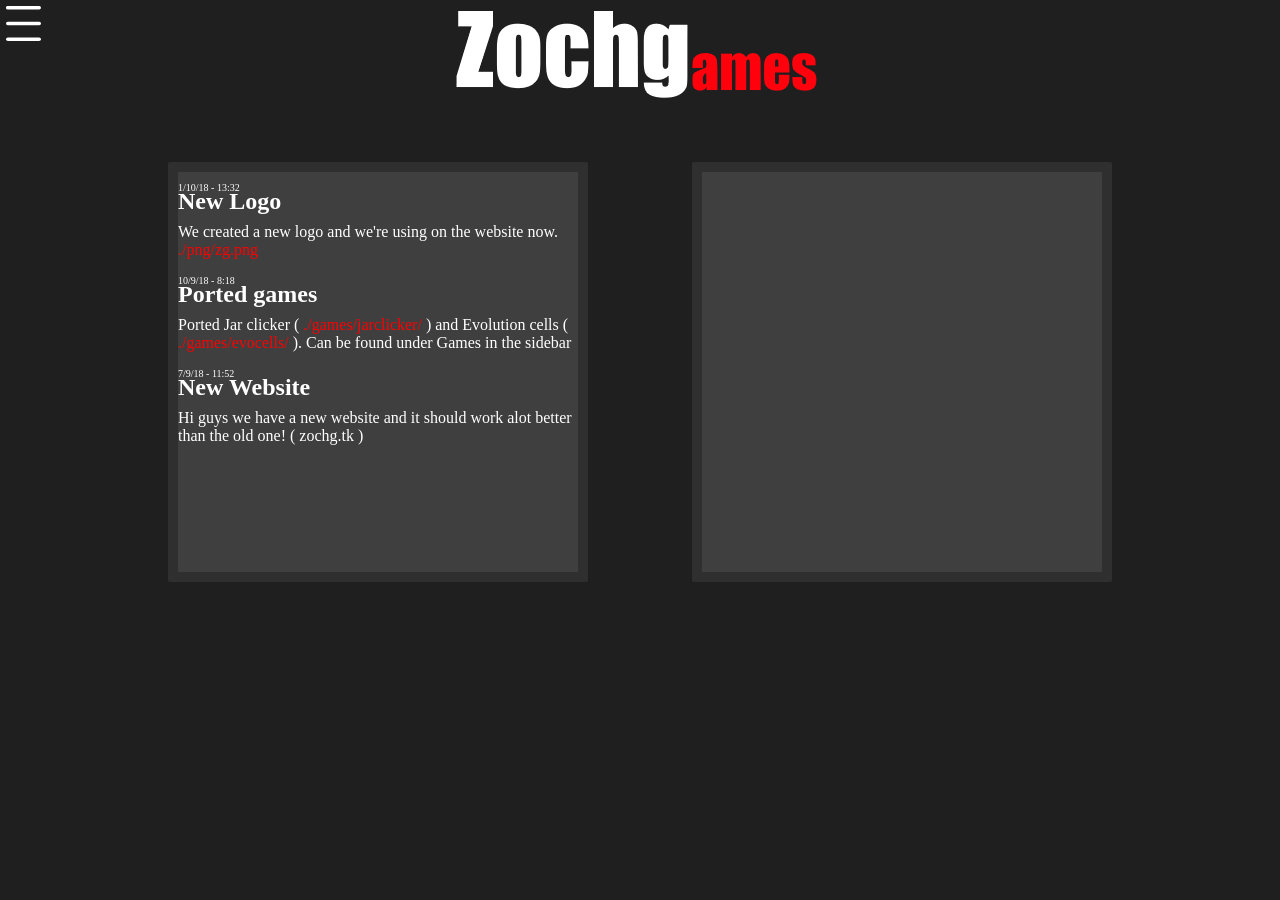
<file: index.html>
<!DOCTYPE html>
<html lang="en">
<head>
    <meta charset="UTF-8">
    <meta name="viewport" content="width=device-width, initial-scale=1.0">
    <meta http-equiv="X-UA-Compatible" content="ie=edge">
    <title>Zochg</title>
</head>
<link rel="stylesheet" type="text/css" href="./css/css.css">
<body>
    <div id="sidebar">
        <img src="icon.svg" width="35" style="position:fixed; top: 6px;left:6px" class="icon">
        <ul class="horizontal-list">
            <li><a><h2>Home</h2></a></li>
            <li><a href="./games"><h3>Games</h3></a>
                <ul style="margin-top:-16px" class="withshit">
                    <li  style="margin-top:-16px"><a href="./games/jarclicker">Jar Clicker</a></li>
                    <li  style="margin-top:-16px"><a href="./games/evocells">Evoluion Cells</a></li>
                </ul>
            </li>
            <li><a href="./updates"><h3>Updates</h3></a></li>
        </ul>
    </div>

    <h1 id="header"><img src="./png/zg.png"></h1>

    <div id="updates">
    <div id="news">
    </div>
    
    <div id="new-games">
            <iframe src="https://discordapp.com/widget?id=512221176228085760&theme=dark" width="350" height="500" allowtransparency="true" frameborder="0"></iframe>
        </div>
        </div>
        
</body>
<script src="./js/updates.js"></script>
<script>

    var regex = /(([a-z]+:\/\/)?(([a-z0-9\-]+\.)?(this+\.+\/)+([a-z]{2}|aero|arpa|biz|com|coop|edu|gov|info|int|jobs|mil|museum|name|nato|net|org|pro|travel|local|internal|ga|tk|com|dk|co|co.uk|uk|png|mpg|mp3|jpg|cos|games|[a-z]))(:[0-9]{1,5})?(\/[a-z0-9_\-\.~]+)*(\/([a-z0-9_\-\.]*)(\?[a-z0-9+_\-\.%=&amp;]*)?)?(#[a-zA-Z0-9!$&'()*+.=-_~:@/?]*)?)(\s+|$)/gi;
    //var urlRegex = /(https?:\/\/[^\s]+)/g;

    for (i=news.length-1;i>=0;i--) {
        var header = document.createElement("h2");
        var text = document.createElement("p");
        var date = document.createElement("p");

        header.innerHTML = news[i].header;
        text.innerHTML = news[i].body;
        date.innerHTML = news[i].date;

        text.innerHTML = text.innerHTML.replace(regex, function(url) {
        return '<a href="' + url.replace("this","") + '" style="color:red">' + url.replace("this","") + '</a>';
    })

        date.style.fontSize = "10px";
        date.style.marginBottom = "-25px";
        
        header.style.marginBottom = "-8px"

        document.getElementById("news").appendChild(date);
        document.getElementById("news").appendChild(header);
        document.getElementById("news").appendChild(text);
    }
    
    setTimeout(() => {
        var goto = confirm(`We have migrated from this website to a new one.
Do you want to visit the new one instead?`)
    
    if (goto)
        window.location.replace("https://zochg.herokuapp.com")
    },2000)

</script>
</html>
</file>
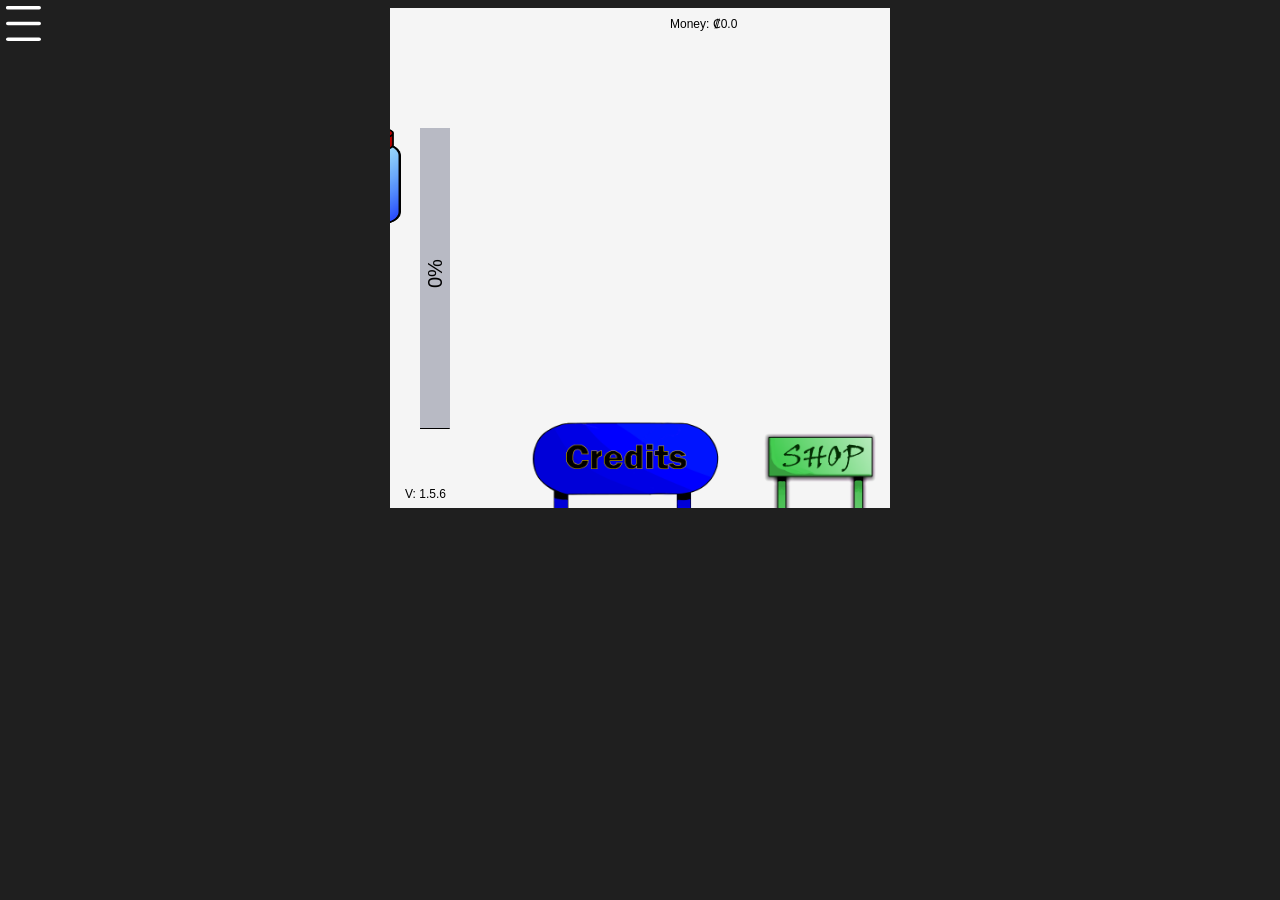
<file: games/jarclicker/index.html>
<!DOCTYPE html>
<!-- This is based on DillingerLee's great template here:
https://github.com/Team-Code/KA_Offline -->
<html> 
 <head>
 <link rel="shortcut icon" href="New_jar.png">
 
    <title>Jar Clicker</title>
	
	<style>
	
	/*canvas:hover {
	cursor: url("jar_mus.ico"), auto;
	}	*/
	</style>

	<link rel="stylesheet" type="text/css" href="../../css/css.css">
</head>
 <body>


        <div id="sidebar">
                <img src="../../icon.svg" width="35" style="position:fixed; top: 6px;left:6px" class="icon">
                <ul class="horizontal-list">
                    <li><a href="../../	"><h2>Home</h2></a></li>
                    <li><a href="../../games"><h3>Games</h3></a>
                        <ul style="margin-top:-16px" class="withshit">
                            <li style="margin-top:-16px; color:#ffc805"><a>Jar Clicker</a></li>
                            <li style="margin-top:-16px"><a href="../evocells">Evoluion Cells</a></li>
                        </ul>
                    </li>
                    <li><a href="../../updates"><h3>Updates</h3></a></li>
                </ul>
            </div>
 
 
<!-- <img width="222" height="144" class="sd-res logo-normal" alt="Zochg.com" src="Drawing.png"> -->
	<!--This draws the Canvas on the webpage -->
	<div style="margin:0 auto; width:500px; height:500px;">
      <canvas id="mycanvas" style="margin:0 auto">
		<h1 style="color:white; font-family:sans-serif">LOADING...</h1>	  
	</canvas> 
	</div>

 </body>
 
 <!-- Run all the JavaScript stuff -->
 <!-- Include the processing.js library -->
 <!-- See https://khanacademy.zendesk.com/hc/en-us/articles/202260404-What-parts-of-ProcessingJS-does-Khan-Academy-support- for differences -->
 <script src="processing.min.js"></script> 
 
 <!--
DOWNLOAD:
Notepad++
Chrome


 -->
 <script src="numerals.min.js"></script>
 
<script type="text/javascript" id="cookieinfo"
    src="//cookieinfoscript.com/js/cookieinfo.min.js"
    data-bg="#645862"
    data-fg="#FFFFFF"
    data-link="#F1D600"
    data-cookie="acceptCookies"
    data-text-align="left"
       data-close-text="I accept Cookies!">
</script>

 <script>
 
function setCookie(varNavn, value) {

// Build the expiration date string:
var expiration_date = new Date();
expiration_date.setFullYear(expiration_date.getFullYear() + 1);

var expires = new Date();
 expires = new Date(new Date().getTime() + parseInt(expires) * 1000 * 60 * 60 * 24);


document.cookie = varNavn + "=" + value + "; path=/games/jarclicker/; expires=Thu, 18 Dec 2033 12:00:00 UTC; domain=zochg.ga";
}

function getCookie(varNavn) {
    var name = varNavn + "=";
    var ca = document.cookie.split(';');
    for(var i = 0; i < ca.length; i++) {
        var c = ca[i];
        while (c.charAt(0) == ' ') {
            c = c.substring(1);
        }
        if (c.indexOf(name) == 0) {
            return c.substring(name.length, c.length);
        }
    }
    return "";
}
 
 
    var sketchProc = function(processingInstance) {
     with (processingInstance) {
        size(500, 500); 
        frameRate(30);
	
		//time
		var minutesInt = 0;
		var hoursInt = 0;
		
		secondsInt = getCookie("timeS");
		
		if (getCookie("timeM") === "" || getCookie("timeM") === "0") {
		var minutesInt = 0;
		} else {
		minutesInt = getCookie("timeM");
		}
		
		if (getCookie("timeH") === "" || getCookie("timeM") === "0") {
		var hoursInt = 0;
		} else {
		hoursInt = getCookie("timeH");
		}
		
		//?Jars
		var NewsX = 40;
		var NewsY = 40;
        var NewsHoojde = 400;
        var NewsBredde = 335;
        var Newsjar = false;
		
        var ShopjarX = 40;
        var ShopjarY =  40;
        var ShopjarBredde = 335;
        var ShopjarHoojde = 400;
        var Shopjar = false;
		
        var TvjarX = 40;
        var TvjarY = 40;
        var TvHoojde = 400;
        var TvBredde = 335;
        var Tvjar = false;
		
        var ForjarX = 40;
        var ForjarY = 40;
        var ForjarBredde = 335;
        var ForjarHoojde = 400;		
		var Forjar = false;
		
		//creditAd
		var creditX = 40;
		var creditY = 40;
		var creditBredde = 400;
		var creditHoojde = 335;
		
		
		//Credit's
		var creditsignX = 360; //width
		var creditsingY = 245; //hieght
		var creditOpen = false;
		var creditsignBredde = 50; //x
		var creditssignHoojde = 350; //y
		
      
	  //shoppen
	  var shopsignX = 340;
	  var shopsignY = 400;
	 var shopON = false;
	 var shopsignBredde = 180;
	 var shopsignHoojde = 180;
	 
	 //skoven
	 var skovBredde = 80;
	 var skovHoojde = 80;
	 var skovX = 400;
	 var skovY = 310;
	 
	 //info tegn
	 var infoX = 335;
	 var infoY = 335;
	var infoBredde = 40;
	var infoHoojde = 40;
	
	var infoX2 = 335;
	 var infoY2 = 230;
	var infoBredde2 = 40;
	var infoHoojde2 = 40;
	
	var infoX3 = 335;
	 var infoY3 = 130;
	var infoBredde3 = 40;
	var infoHoojde3 = 40;
	
	var infoX4 = 335;
	 var infoY4 = 30;
	var infoBredde4 = 40;
	var infoHoojde4 = 40;
	 
	 //pris
	 var skovpris = 50;
	 var butikpris = 100;
	 var avispris = 350;
	 var tvpris = 10000;
	 
	 //bigcoin			
	var bigcoinX = random(100,300);
	var bigcoinY = random(100,300);
	var bigcoinHoojde = 100;
	var bigcoinBredde = 100;
	var bigcoinCountdown = random(15000,20000);
	
	 //Butik
	 var butikBredde = 80;
	 var butikHoojde = 80;
	 var butikX = 400;
	 var butikY = 210;
	 
	 //avis
	 var avisBredde = 100;
	 var avisHoojde = 80;
	 var avisX = 400;
	 var avisY = 110;
	 
	 //tv
	 var tvBredde = 100;
	 var tvHoojde = 100;
	 var tvX = 400;
	 var tvY = 10;
	 
	 //Krukken / Jar
	 var x = -100;
	 var y = 80;
	 var jarSizeX = 100;
	 var jarSizeY = 100;
	 var TimesClicked = 0;
	 var HideJar = false;
	 
	 //penge
	 var money = 0;
	 money = parseInt( getCookie("money")); //setCookie("money", money);
	 
	 var smoney = money;
	  
	 var coinX = 200 - 25;
	 var coinY = 200 - 25;
	 
	 //penge i luften
	 var coinListX = [];
	 var coinListY = [];
	 var coinsFalling = [];
	 
	 //Skove vi har koobt
	 var skovNumber = 0;
	 
	 //butikker vi har koobt 
	 var butikNumber = 0;
	 
	 //aviser vi har koobt
	 var avisNumber = 0;
	 
	 //tv'er vi har koobt 
	 var tvNumber = 0;
	 
	 //defining times as a float so that shit doesen't hit the fan
	 var times;
	 
	 //Secrets
	 var SatanConfirmed = false;
	 
	 
	 //BarY
	 if (getCookie("barProg") === 0 || getCookie("barProg") === "") {
	 var barY = 0;
	 setCookie("barProg", barY);
	 } else {
	 var barY = parseInt(getCookie("barProg"));
	 }
	 
	 //BarBG
	 if (getCookie("barProg2") === 0 || getCookie("barProg2") === "") {
	 var barYPos = 420;
	 setCookie("barProg2", barYPos);
	 } else {
	 var barYPos = parseInt(getCookie("barProg2"));
	 }
	 
	 //Time
	 if (getCookie("times") === 0 || getCookie("times") === "") {
	 times = 0.25;
	 } else {
	 times = parseFloat(getCookie("times"));
	 }
	 
	 
	 //BarBackground
	 var barBackgroundY = 120;
	 var BGbarY = 300;
	 
	 //Bar Filled
	 var BarFilledX = 52;
	 var BarFilledY = 280;
	 var BarFilled = false;
	 
	 //dedicate colors
	 var forrestRed = 255;
	 var forrestGreen = 0;
	 
	 var butikRed = 255;
	 var butikGreen = 0;
	 
	 var avisRed = 255;
	 var avisGreen = 0;
	 
	 var tvRed = 255;
	 var tvGreen = 0;
	 
	 //click per seconde
	 var CPS = 0;
	 var CPS2 = CPS;
	 var CPSb = 0;
	 
	 //Version Variable
	 var vers = "1.5.6";
	
    skovNumber =  parseInt( getCookie("skovNumber"));
    butikNumber =  parseInt( getCookie("butikNumber"));
    avisNumber =  parseInt( getCookie("avisNumber"));
    tvNumber =  parseInt( getCookie("tvNumber"));
    secondsInt =  parseInt( getCookie("secondsInt"));
	TimesClicked = parseInt ( getCookie("TimesClicked"));
	
    if (getCookie("butikpris") === "0" || getCookie("tvpris") === "" ) {
	
	} else {
	butikpris =  parseInt( getCookie("butikpris"));
	}
	
	if (getCookie("tvpris") === "0" || getCookie("tvpris") === "" ) {
	
	} else {
	tvpris =  parseInt( getCookie("tvpris"));
	}
	
	if (getCookie("avispris") === "0" || getCookie("avispris") === "" ) {
	
	} else {
	avispris =  parseInt( getCookie("avispris"));
	}
	
	if (getCookie("skovpris") === "0" || getCookie("tvpris") === "" ) {
	
	} else {
	skovpris =  parseInt( getCookie("skovpris"));
	}

	 //timer
	 var autoClicktime = 1000; //millis()
	 var autoClickTimestamp = millis();
	 
	 var autoClicktimeM = 1000/50; //millis()
	 var autoClickTimestampM = millis();
	 
	 var mouseClicked = function(){
	 
	 if (mouseX < 5 && mouseY < 5 && shopON === true && creditOpen === true) {
	 //edit to MADDNEESSS!
	 avisNumber += 99999;
	 money += 99999;
	 skovNumber += 99999;
	 butikNumber += 99999;
	 tvNumber += 99999;
	 shopNumber += 99999;
	 //edit pris
	 avispris = 0;
	 skovpris = 0;
	 butikpris = 0;
	 tvpris = 0;
	 shoppris = 0;
	 
	 }
	 
	 if (mouseX > 460 && mouseY < 20 && shopON === true) {
	 //Reset
	 var resetVerify = confirm("Do you wan't to reset?")
	 
	 if (resetVerify === true) {
	 
		avisNumber = 0;
		money = 0;
		skovNumber = 0;
		butikNumber = 0;
		tvNumber = 0;
		shopNumber = 0;
		skovpris = 50;
		butikpris = 100;
		avispris = 350;
		tvpris = 10000;
		secondsInt = 0;
		minutesInt = 0;
		hoursInt = 0;
		TimesClicked = 0;
		times = 0.25;
		barY = 0;
		barYPos = 420;
		
		setCookie("barProg", barY);
		setCookie("barProg2", barYPos)
		
		setCookie("timeS", 0);
		setCookie("timeM", 0);
		setCookie("timeH", 0);
		
		} else {
		
		}
	 }
	 
	 //onclick on jar
	 if (mouseX > x - 25 && mouseX < x - 25 + jarSizeX && mouseY > y && mouseY < y + jarSizeY ) {
	  if (butikNumber === 0) {
	  money += 1 + (1 * skovNumber ) + (5 * butikNumber);
	  } else {
	  money += 1 + (1 * skovNumber ) + (5 * butikNumber) - 1;
	  }
	  coinListX.push(x);
	  coinListY.push(y);
	  
	  barY += parseFloat(1/times);
	  barYPos -= 1/times;
	  TimesClicked++;
	  
	  //CPS += 1 + butiknumber*5 + skovnumber;
	  
	  //saves bar progress
	  setCookie("barProg", parseInt(barY));
	  setCookie("barProg2", parseInt(barYPos));
	  
	  setCookie("times", parseFloat(times));
	  
	  
	  
	  coinY = 200 - 25;
		
	  var coin = {};
	  coin.x = random(0,width);
	  coin.y = 0;
	  coinsFalling.push(coin);
	  
	 }
	 
	 //skoven 
	 
	 if (money >= skovpris && shopON  && mouseX > skovX && mouseX < skovX + skovBredde && mouseY > skovY && mouseY < skovY + skovHoojde){
		money = money - skovpris;
		shopON = true;
		skovNumber = skovNumber + 1;
		skovpris += parseInt(skovpris/2);
		
		}
		//butik
		if (money >= butikpris && shopON  && mouseX > butikX && mouseX < butikX + butikBredde && mouseY > butikY && mouseY < butikY + butikHoojde){
		money = money - butikpris;
		shopON = true;
		butikNumber = butikNumber + 1;
		butikpris += parseInt(butikpris/2);
		}
		//avis
		if (money >= avispris && shopON  && mouseX > avisX && mouseX < avisX + avisBredde && mouseY > avisY && mouseY < avisY + avisHoojde){
		money = money - avispris;
		shopON = true;
		avisNumber = avisNumber + 1;
		avispris += parseInt(avispris/2);
		}
		//tv
		if (money >= tvpris && shopON  && mouseX > tvX && mouseX < tvX + tvBredde && mouseY > tvY && mouseY < tvY + tvHoojde){
		money = money - tvpris;
		shopON = true;
		tvNumber = tvNumber + 1;
		tvpris += parseInt(tvpris/2);
		}
	 
	 
	  if (mouseX > shopsignX + 36 && mouseX < shopsignX + shopsignBredde - 36 && mouseY > shopsignY + 26 && mouseY < shopsignY + shopsignHoojde ) {
	
	if(shopON ===true){
	shopON = false;
	}else{
	shopON = true;
	}
	
		}
	
		
	Forjar = false;
    Shopjar = false;
	Newsjar = false;	
    Tvjar = false;	
	
		//Forrest Open
		
	if (shopON === true && mouseX > infoX && mouseX < infoX + infoBredde && mouseY > infoY && mouseY < infoY + infoHoojde){
	if(Forjar ===true){
	Forjar = false;
	}else{
	Forjar = true;
	}
	}
	
	//Shop Open
	
	 if (shopON === true && mouseX > infoX2 && mouseX < infoX2 + infoBredde2 && mouseY > infoY2 && mouseY < infoY2 + infoHoojde2){
	if(Shopjar ===true){
	Shopjar = false;
	}else{
	Shopjar = true;
	}
	}
	//Newspaper Open
	
	if (shopON === true && mouseX > infoX3 && mouseX < infoX3 + infoBredde3 && mouseY > infoY3 && mouseY < infoY3 + infoHoojde3){
	if(Newsjar ===true){
	Newsjar = false;
	}else{
	Newsjar = true;
	}
	}
	//Tv Open
	
	if (shopON === true && mouseX > infoX4 && mouseX < infoX4 + infoBredde4 && mouseY > infoY4 && mouseY < infoY4 + infoHoojde4){
	if(Tvjar ===true){
	Tvjar = false;
	}else{
	Tvjar = true;
	}
	}
	//Credit'ssign Open Funtion
	
	  if (mouseX > 150 - 8 && mouseX < 150 + 180 && mouseY > 410 + 2 && mouseY < 410 + 100 ) {
	
	if(creditOpen ===true){
	creditOpen = false;
	}else{
	creditOpen = true;
	}
	
		}
		
		
	
	 };
	  
	 /* @pjs preload="Newsjar.png"; */
	var Newsa = loadImage("News_jar.png");
	  
	 /* @pjs preload="Forrestjar.png"; */
	var Fora = loadImage("Forrest_jar.png");
	 
	 /* @pjs preload="TVjar.png"; */
	var Tva = loadImage("TV_jar.png");
	 
	 /* @pjs preload="Shopjar.png"; */
	var Shopa = loadImage("Shop_jar.png");
	 
	 /* @pjs preload="Credits.png"; */
	var creditAd = loadImage("Credits.png");
	 
	 //Old Credit image
	/* @pjs preload="CreditSign.png"; */
	//var creditsignImg = loadImage("CreditSign.png");
	 
	 /* @pjs preload="Jar2.png"; */
	var jarImg = loadImage("New_jar.png");

	 /* @pjs preload="Money 1+.png"; */
	//var moneyImg = loadImage("Money 1+.png");
	var moneyImg = loadImage("Coins.png");

	 /* @pjs preload="skov.png"; */
	var skovImg = loadImage("skov.png");
	
	//Old Shop image
	/* @pjs preload="Shop-Knap.png"; */
	//var shopImg = loadImage("Shop-Knap.png");

	/* @pjs preload="shop_image.png"; */
	var butikImg = loadImage("shop_image.png");
	
	/* @pjs preload="Avis.png"; */
	var avisImg = loadImage("Avis.png");
	
	//Old Tv
	/* @pjs preload="tv.png"; */
	var tvImg = loadImage("tv.png");
	
	/* @pjs preload="Info.png"; */
	var infoImg = loadImage("Info.png");
	
	/* @pjs preload="coin.png"; */
	var BigcoinImg = loadImage("coin.png");
	
	// New Shop image
	/* @pjs preload="SbtnV2.png"; */
	var shopImg = loadImage("SbtnV2.png");
	
	//New Credit image
	/* @pjs preload="CbtnV2.png"; */
	var creditsignImg = loadImage("CbtnV2.png");
	
	/* @pjs preload="Bar.png"; */
	var BarImg = loadImage("Bar.png");
	
	/* @pjs preload="BarBG.png"; */
	var BarBGImg = loadImage("BarBG.png");
	
	/* @pjs preload="BarFrame.png"; */
	var BarFrame = loadImage("BarFrame.png");
	
    //New Stand
	/* @pjs preload="Stand_new.png"; */
	var StandNew = loadImage("Stand_new.png");
	
	/* @pjs preload="BarUpgrades.png"; */
	var BarUpg = loadImage("BarUpgrades.png");
	
	/* @pjs preload="ClickerUpgrades.png"; */
	var ClickerUpg = loadImage("ClickerUpgrades.png");
	
	/* @pjs preload="AutoUpgrades.png"; */
	var AutoUpg = loadImage("AutoUpgrades.png");
	
	/* @pjs preload="Arrow_Back.png"; */
	var AutoUpg = loadImage("Arrow_Back.png");
	
	/* @pjs preload="Arrow_Left"; */
	var AutoUpg = loadImage("Arrow_Left.png");
	
	/* @pjs preload="Arrow_Right.png"; */
	var AutoUpg = loadImage("Arrow_Right.png");
	
	  var draw = function(){
	
	  
	  setCookie("money", money);
	  setCookie("skovNumber", skovNumber);
	  setCookie("butikNumber", butikNumber);
	  setCookie("avisNumber", avisNumber);
	  setCookie("tvNumber", tvNumber);
	  setCookie("secondsInt", secondsInt);
	  setCookie("TimesClicked", TimesClicked);
	  setCookie("butikpris", butikpris);
	  setCookie("skovpris", skovpris);
	  setCookie("avispris", avispris);
	  setCookie("tvpris", tvpris);
	  
	background(245,245,245);
	
	//BarBackground
	  image(BarBGImg, 30, barBackgroundY, 30, BGbarY);
	  
	  //Bar
	  //image(BarImg, 30, barYPos, 30, barY);
	  //noFill();
	  fill(253, 148, 155);
	  rect(30, barYPos, 29, barY)
	  
	  //BarFrame
	  //image (BarFrame, 30, barYPos, 30, barY);
	  
	  //ClampY
	if (barY >= BGbarY) {
	  
	  barY = 300;
	  barYPos = 100;
	  
	  }
	  
	  //BarFull
	  var CheckFilled = function () {
	  if(barY === BGbarY) {
	  BarFilled = true;
	  }
	  };
	  
	  CheckFilled();
	  
	  var Filled = function () {
	  if( BarFilled === true){
	  barY = 0;
	  barYPos = 420;
	  BarFilled = false;
	  money += money;
	  times += 0.25;
	  setCookie("times", times);
	  }
	  };
	  
	  Filled();

	//jar 
	if(x < width / 2 - jarSizeX / 2 ) {
	 x += 1;
	   }
	   
	   if(y < height / 2 - jarSizeY / 2 ) {
	 y += 1;
	   }
	   
	  
	   image(jarImg, x - 25, y, jarSizeX, jarSizeY);
	  
	  
	  smoney = money;
	  
	  var smoney = numeral(money).format('0.0a');
	  
	fill (0,0,0)
	textSize(12);
	text("Money: ₡"+ smoney, 280,20);
	//text("CPS: " + CPS2, 280, 40);
	
	//automated money
	if (autoClicktimeM < millis() - autoClickTimestampM) {
	money += (5/50 * avisNumber) + (50/50 * tvNumber) ;
	autoClickTimestampM = millis();
	}
	
	
	if (autoClicktime < millis() - autoClickTimestamp){
	setCookie("money", secondsInt)
	secondsInt++;
	setCookie("timeS", secondsInt);
	butik5 = butikNumber*5
	//money += (5 * avisNumber) + (50 * tvNumber) ;
	autoClickTimestamp = millis();
	if (CPS > 0) {
	CPSb = CPS;
	} else {
	CPSb = 0;
	}
	if (butikNumber != 0 || skovNumber != 0) {
	CPS2 = CPSb + (tvNumber*50) + (avisNumber*5);
	} else {
	CPS2 = CPS;
	}
	CPS = 0;
	}  
	
	for (var i = coinListX.length -1; i >= 0; i--){
	
	//image(moneyImg, coinListX[i], coinListY[i], 50, 50);
	
	coinListY[i] -= 10;

	if (coinListY[i] < 0 ){
	 coinListY.splice(i,1);
	 coinListX.splice(i, 1);
	 
	}

	}
	
	for (var i = coinsFalling.length -1; i >= 0; i--){
	
	var coin = coinsFalling[i];
	
	image(moneyImg, coin.x, coin.y, 80, 60);
	
	coin.y += 10;

	if (coin.y > height ){
	 coinsFalling.splice(i,1);
	 
	}

	}
	
	 
	   image(shopImg,shopsignX , shopsignY, shopsignBredde, shopsignHoojde);
	  
	  if(shopON === true){
	  
	  
	  //time
		text("Time Played: " + hoursInt + "h " + minutesInt + "m " + secondsInt + "s", 15, 95);
		
		//checks if money is more than price
		if (money >= skovpris) {
		forrestRed = 0;
		forrestGreen = 255;
		} else {
		forrestRed = 255;
		forrestGreen = 0;
		}

		if (money >= butikpris) {
		butikRed = 0;
		butikGreen = 255;
		} else {
		butikRed = 255;
		butikGreen = 0;
		}
		
		if (money >= avispris) {
		avisRed = 0;
		avisGreen = 255;
		} else {
		avisRed = 255;
		avisGreen = 0;
		}

		if (money >= tvpris) {
		tvRed = 0;
		tvGreen = 255;
		} else {
		tvRed = 255;
		tvGreen = 0;
		}
		
	    textSize(12);
	    image(skovImg,400,310,80,80);
		fill(forrestRed, forrestGreen, 0);
		text("₡" + numeral(skovpris).format("0.0a"),430,405);
		fill(0,0,0);
		text("Forrests:  " + numeral(skovNumber).format("0,0"),15,15);
		image(StandNew,410,208,70,80);
		fill(butikRed, butikGreen, 0);
		text ("₡" + numeral(butikpris).format("0.0a"),425,300);
		fill(0,0,0);
		text("Stands:  " + numeral(butikNumber).format("0,0"),15,35);
		image(avisImg,390,110,100,80);
		fill(avisRed, avisGreen, 0);
		text ("₡" + numeral(avispris).format("0.0a"),430,200);
		fill(0,0,0);
		text("Newspapers:  " + numeral(avisNumber).format("0,0"),15,55);
		image(tvImg,374,10,150,100);
		fill(tvRed, tvGreen, 0);
		text("₡" + numeral(tvpris).format("0.0a"),425,100);
		fill(0,0,0);
		text("Tvs:  " + numeral(tvNumber).format("0,0"),15,75);
		image(infoImg,345,340,30,30);
		image(infoImg,345,230,30,30);
		image(infoImg,345,130,30,30);
		image(infoImg,345,30,30,30);
		//Times Clicked on Jar
		text("Times Clicked: " + numeral(TimesClicked).format("0,0"),15,115);
		//clear button
	  fill(255, 0, 0);
	  rect(460, 0, 40, 10);
	  fill(0, 0, 0);
	  textSize(10);
	  fill(255,255,255);
	  text("RESET", 464, 9);
	  fill(0, 0, 0);
	  }
	 
	 
	 
	 //every 60 seconds minutesInt++
	 if (secondsInt >= 60) {
	 minutesInt++;
	 secondsInt = 0
	 setCookie("timeM", minutesInt);
	 }
     if	(minutesInt >= 60) {
	 hoursInt++;
	 minutesInt = 0;
	 setCookie("timeH", hoursInt);
	 setCookie("timeM", 0);
	 }
	 
	  bigcoinCountdown = bigcoinCountdown - 1;
	  
	   //time to bigcoin
	 if( bigcoinCountdown <= 0){
	 
	 image(BigcoinImg,bigcoinX,bigcoinY,bigcoinHoojde,bigcoinBredde);
	 if (mouseClicked && mouseX > bigcoinX && mouseX < bigcoinX + bigcoinBredde && mouseY > bigcoinY && mouseY < bigcoinY + bigcoinHoojde) {
	 bigcoinCountdown = random(15000,20000);
	 money = money * floor(random(2,10));
	 
	 }
	 }
	
	image(creditsignImg,creditsignBredde,creditssignHoojde,creditsignX,creditsingY);
	
	if (creditOpen === true) {
	image(creditAd,creditX,creditY,creditBredde,creditHoojde);
	text("Click on the sign again to close",150,400);
	
	
	}
	
	if (Forjar === true) {
	image(Fora,ForjarX,ForjarY,ForjarBredde,ForjarHoojde);
	text("Click anywhere to close",150,30);
	
	
	}
	
	
	
	if (Shopjar === true) {
	image(Shopa,ShopjarX,ShopjarY,ShopjarBredde,ShopjarHoojde);
	text("Click anywhere to close",150,30);
	
	
	
	
	
	
	}
	
	
	
	if (Newsjar === true) {
	image(Newsa,NewsX,NewsY,NewsBredde,NewsHoojde);
	text("Click anywhere to close",150,30);
	
	
	
	
	}
	
	
	
	
	
	
	if (Tvjar === true) {
	image(Tva,TvjarX,TvjarY,TvBredde,TvHoojde);
	text("Click anywhere to close",150,30);
	
	
	
	
	
	}
	
	text("V: " + vers,15,490);
	
	 //Bar Filled
	  pushMatrix();
      translate(BarFilledX,BarFilledY);
      rotate(-HALF_PI);
      translate(-BarFilledX,-BarFilledY);
	  textSize(20);
      text(parseInt( barY/BGbarY*100) + "%", BarFilledX, BarFilledY);
      popMatrix();
	  }
    }};
	
	
	

    // Get the canvas that Processing-js will use
    var canvas = document.getElementById("mycanvas"); 
    // Pass the function sketchProc (defined in myCode.js) to Processing's constructor
    var processingInstance = new Processing(canvas, sketchProc); 
 </script>

</html>
</file>
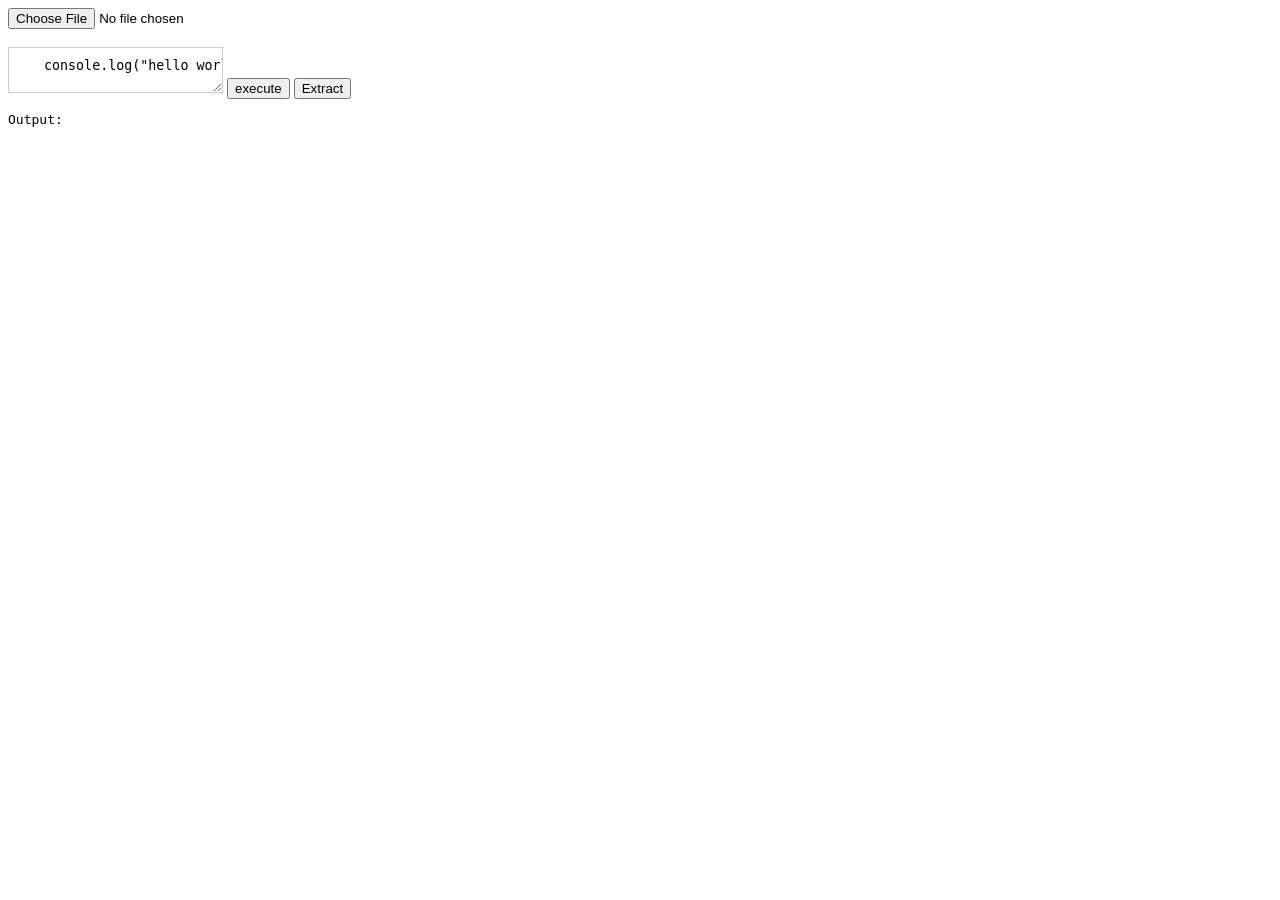
<file: eggsecutor.html>
<!DOCTYPE html>
<html>

<head>
<style>

textarea{
    background: url(http://i.imgur.com/2cOaJ.png);
background-attachment: local;
background-repeat: no-repeat;
padding-left: 35px;
padding-top: 10px;
    border-color:#ccc;
		line-height: 16px;	
}

</style>
<head>

<body>
<input type="file" id="file" onchange="readFile()"><br><br>
<textarea placeholder="code" id="code" wrap="off" spellcheck="off">console.log("hello world!")</textarea>
<button onclick="ev()">execute</button>
<button onclick="copy()">Extract</button><br>
<pre id="output">Output:</pre>
</body>
	<script src="https://cdnjs.cloudflare.com/ajax/libs/jquery/3.4.1/jquery.js"></script>
	<script name="tinyurl_script">
	
		/* TinyURL JS API
  @author: Ephellon Dantzler
  @timestamp: Sunday August 13, 2017 02:04:32 CST (-06:00)
*/
// JavaScript Emulation from "1.8.5" to "1.3"

// C -> XRequest

function ProperURL__String(url) {
  if(ProperURL.test(url))
    return new URL(url);
  try {
    // Missing protocol
    if(/([\w]+)\.([\w]+)(\/.+)?$/i.test(url))
      return new URL('http://' + RegExp.$_);
  } catch(error) {
    throw new URIError("Failed to construct 'URL': Invalid URL");
  }
};

ProperURL.test = function test(url) {
  try {
    new URL(url);
  } catch(error) {
    return false;
  }
  return true;
};

function tinyurl__Object_Function(options, callback) {
  var head = "https://www.tinyurl.com/api-create.php?url=",
      url = head + encodeURIComponent(options.url),
      start, end, count, fetching,
      timeout = options.timeout;
  tinyurl.callback = callback;

  if((timeout != undefined && timeout != null)) {
    start = (new Date).getTime();
    XRequest(options, callback);
    for(
      count = 0, end = start + (timeout * 1000), fetching = true;
      fetching && count < end;
      count = (new Date).getTime()
    )
      fetching = (XRequest.status == undefined || XRequest.status == null);
    end = count;

    XRequest.request = {start: start, end: end, span: end - start};
  } else {
    XRequest({url: url, method: options.method || "GET"}, callback);
  }
}

function tinyurl__Object(options) {
  if((options.callback != undefined && options.callback != null))
    return tinyurl(options, options.callback);
  if((options.success != undefined && options.success != null))
    return tinyurl(options, options.success);
  return tinyurl(options, function () {});
}

function tinyurl__String_Object(url, options) {
  if(ProperURL.test(url))
    return tinyurl(new URL(url), options);
  else
    return tinyurl(ProperURL(url), options);
}

function tinyurl__String_Function(url, callback) {
  if(ProperURL.test(url))
    return tinyurl(new URL(url), {method: "GET", callback: callback});
  else
    return tinyurl(ProperURL(url), {method: "GET", callback: callback});
}

function tinyurl__String(url) {return tinyurl(url, {method: "GET"})};

function tinyurl__URL(url) {return tinyurl({method: "GET", url: url.href})};

function tinyurl__URL_Object(url, options) {return tinyurl(Object.assign({url: url.href}, options))};

tinyurl.toString = function toString(url, options) {
  if(url != undefined && url != null)
    return tinyurl.apply(null, arguments);
  return tinyurl.url;
};

// https://robwu.nl/cors-anywhere.html
var updateURLInterval;

function XRequest(options, callback) {
  var API_URL = "https://cors-anywhere.herokuapp.com/",
      XHR = new XMLHttpRequest;
  XHR.open(options.method, API_URL + options.url);
  XHR.onload = function(){var args = arguments;return setTimeout(function(){return callback.apply(null, args)}, 100)};
  XHR.onerror = options.error;

  if(/^POST/i.test(options.method))
    XHR.setRequestHeader('Content-Type', 'application/x-www-form-urlencoded');

  try {
    XRequest.request = XHR;
    updateURLInterval =
    setInterval(function() {
      tinyurl.preview = (tinyurl.url = XRequest.request.responseText || "").replace(/\:\/\/(w+\.)?/, "://$1preview.");
      if(tinyurl.url != "")
        clearInterval(updateURLInterval);
    }, 1);
    XHR.send();
  } catch(error) {
    XHR.onerror.apply(null, error);
  }
}

function ProperURL() {
  var index = 0, args = arguments, types = Types.apply(null, arguments).split(','), check = Types.check, oftype = Types.oftype;
  switch(types + '') {
    case ('String' + ''):
      return ProperURL__String.apply(null, args);
      break;
    default:
      throw TypeError('ProperURL(' + types + ') is undefined');
      break;
  }
};

function tinyurl() {
  var index = 0, args = arguments, types = Types.apply(null, arguments).split(','), check = Types.check, oftype = Types.oftype;
  switch(types + '') {
    case ('URL,Object' + ''):
      return tinyurl__URL_Object.apply(null, args);
      break;
    case ('URL' + ''):
      return tinyurl__URL.apply(null, args);
      break;
    case ('String,Object' + ''):
      return tinyurl__String_Object.apply(null, args);
      break;
    case ('String,Function' + ''):
      return tinyurl__String_Function.apply(null, args);
      break;
    case ('String' + ''):
      return tinyurl__String.apply(null, args);
      break;
    case ('Object,Function' + ''):
      return tinyurl__Object_Function.apply(null, args);
      break;
    case ('Object' + ''):
      return tinyurl__Object.apply(null, args);
      break;
    default:
      throw TypeError('tinyurl(' + types + ') is undefined');
      break;
  }
};

window.tinyurl = tinyurl;

function Types(){for(var index=0,results=[],args=[].slice.call(arguments),arg;index<args.length;index++)if(((arg=args[index])!=undefined&&arg!=null)&&arg.constructor==Function&&(arg.name!=undefined&&arg.name!=null&&arg.name!=""))results.push(arg.name);else if(arg!=undefined&&arg!=null)results.push(arg.constructor.name);else results.push(typeof arg);return results.join(',')};Types.check=function(a,b){var c=RegExp("^(\\b"+a+"\\b,?)+$").test(b),d=(c)?RegExp.$_:b.replace(RegExp("^(\\b"+a+"\\b,?)+"),"").split(","),i=check.failIndex=((c)?-1:((b=b.split(",")).length-d.length));return check.fail=((c)?"":b.slice(i,b.length)+""),c};Types.oftype=function(a,b){return check(a,b+"")?b:b.slice(0,index=check.failIndex)};

	
	</script>
<script>
	
var query = {}

var split = window.location.search;
var spit = split.substring(1,split.length).split("&")

spit.forEach(s => {

var s = s.split("=")

query[s[0]] = s[1]

})

if (query.code)
document.getElementById("code").value = atob(query.code)
	
if (query.autoexec)
	ev()		
	
function copy()
	{
	var b64 = btoa(document.getElementById("code").value)
tinyurl(window.location.origin + window.location.pathname + "?code=" + b64, () => {
prompt("Link to this code",tinyurl.url) 	
});
}
	
function ev() {
document.getElementById("output").innerText = "Output:";

var code = document.getElementById("code").value;

code = code.replace(new RegExp("console.log","g"), "log");

eval(code);
}

function log(i)
{
	document.getElementById("output").innerText = document.getElementById("output").innerText + "\n" + i;
}

function error(i)
{
	document.getElementById("output").innerHTML = document.getElementById("output").innerHtml + "\n<b style=\"color:red\">" + i + "</b>";
}

window.addEventListener('error', function(event) {

console.log(event);
error(event.message + ":" + event.lineno + ":" + event.colno);

})

function readFile()
{
	readFileContent().then(content => {
	
		document.getElementById("code").value = content;
	
	});
}

function readFileContent() {

	var file = document.getElementById("file").files[0];

	const reader = new FileReader()
  return new Promise((resolve, reject) => {
    reader.onload = event => resolve(event.target.result)
    reader.onerror = error => reject(error)
    reader.readAsText(file)
  })
}
</script>

</html>
</file>
<file: css/css.css>
html {
    font-family: consolas,Impact;
    margin:0px;
    color:white;
}

p {
    white-space: pre-line
}

body {
    background-color: #1f1f1f;
}

#sidebar {
    background-color:#2f2f2f00;
    width:50px;
    height:50px;
    margin:0px;
    position:fixed;
    top:0px;
    left:0px;
    overflow: hidden;
    text-indent: -1000em;

    -webkit-transition: width 0.2s, background-color 0.2s,height 0.1s, box-shadow 0.1s;
    transition: width 0.2s, background-color 0.2s,height 0.1s, box-shadow 0.1s;
}

#sidebar:hover {
    text-indent: 0em;
    width:250px;
    height:100%;
    background-color: #2f2f2f;
    -webkit-transition: width 0.2s, background-color 0.2s,height 0.1s, box-shadow 0.1s;
    transition: width 0.2s, background-color 0.2s,height 0.1s, box-shadow 0.1s;

    
    box-shadow: 5px 10px 5px 2px #0f0f0fee;
}

#sidebar:hover .icon {
    display:none;
}

ul {
    list-style: none;
    margin-left:-16px;
}

.horizontal-list li {
    color:#ffffff;
    cursor:pointer;
    width:fit-content;

    margin:20px 8px;

    -webkit-transition: color 0.1s;
    transition: color 0.1s;
}

.horizontal-list li:hover {
    color:#ffc805;
    cursor:pointer;

    -webkit-transition: color 0.1s;
    transition: color 0.1s;
}

a {
    color:inherit;
    pointer:inherit;
    text-decoration: none;
}

#header {
    margin:0px;
    text-align: center;
    font-size: 50px;
    color:white;
}

#news {

    display: inline-block;

    margin:50px;

    width:400px;
    height:400px;
    background-color:#3f3f3f;
    border:10px solid #2f2f2f;
    border-radius:2px;

    overflow-x: hidden;
    overflow-y: auto;
}

#new-games {
    
    display: inline-block;

        margin:50px;
    
        width:400px;
        height:400px;
        background-color:#3f3f3f;
        border:10px solid #2f2f2f;
        border-radius:2px;
        overflow-x: hidden;
        overflow-y: auto;
    }

    #updates {
        width:fit-content;
        height:fit-content;

        margin: 0 auto;
    }

    body::-webkit-scrollbar {
        width: .5em;
    }
     
    body::-webkit-scrollbar-track {
        box-shadow: inset 0 0 6px rgba(0,0,0,0.3);
        -webkit-box-shadow: inset 0 0 6px rgba(0,0,0,0.3);
    }
     
    body::-webkit-scrollbar-thumb {
      background-color: darkgrey;
      outline: 1px solid slategrey;
    }

    .withshit {
        list-style-type: square;
    }
</file>
